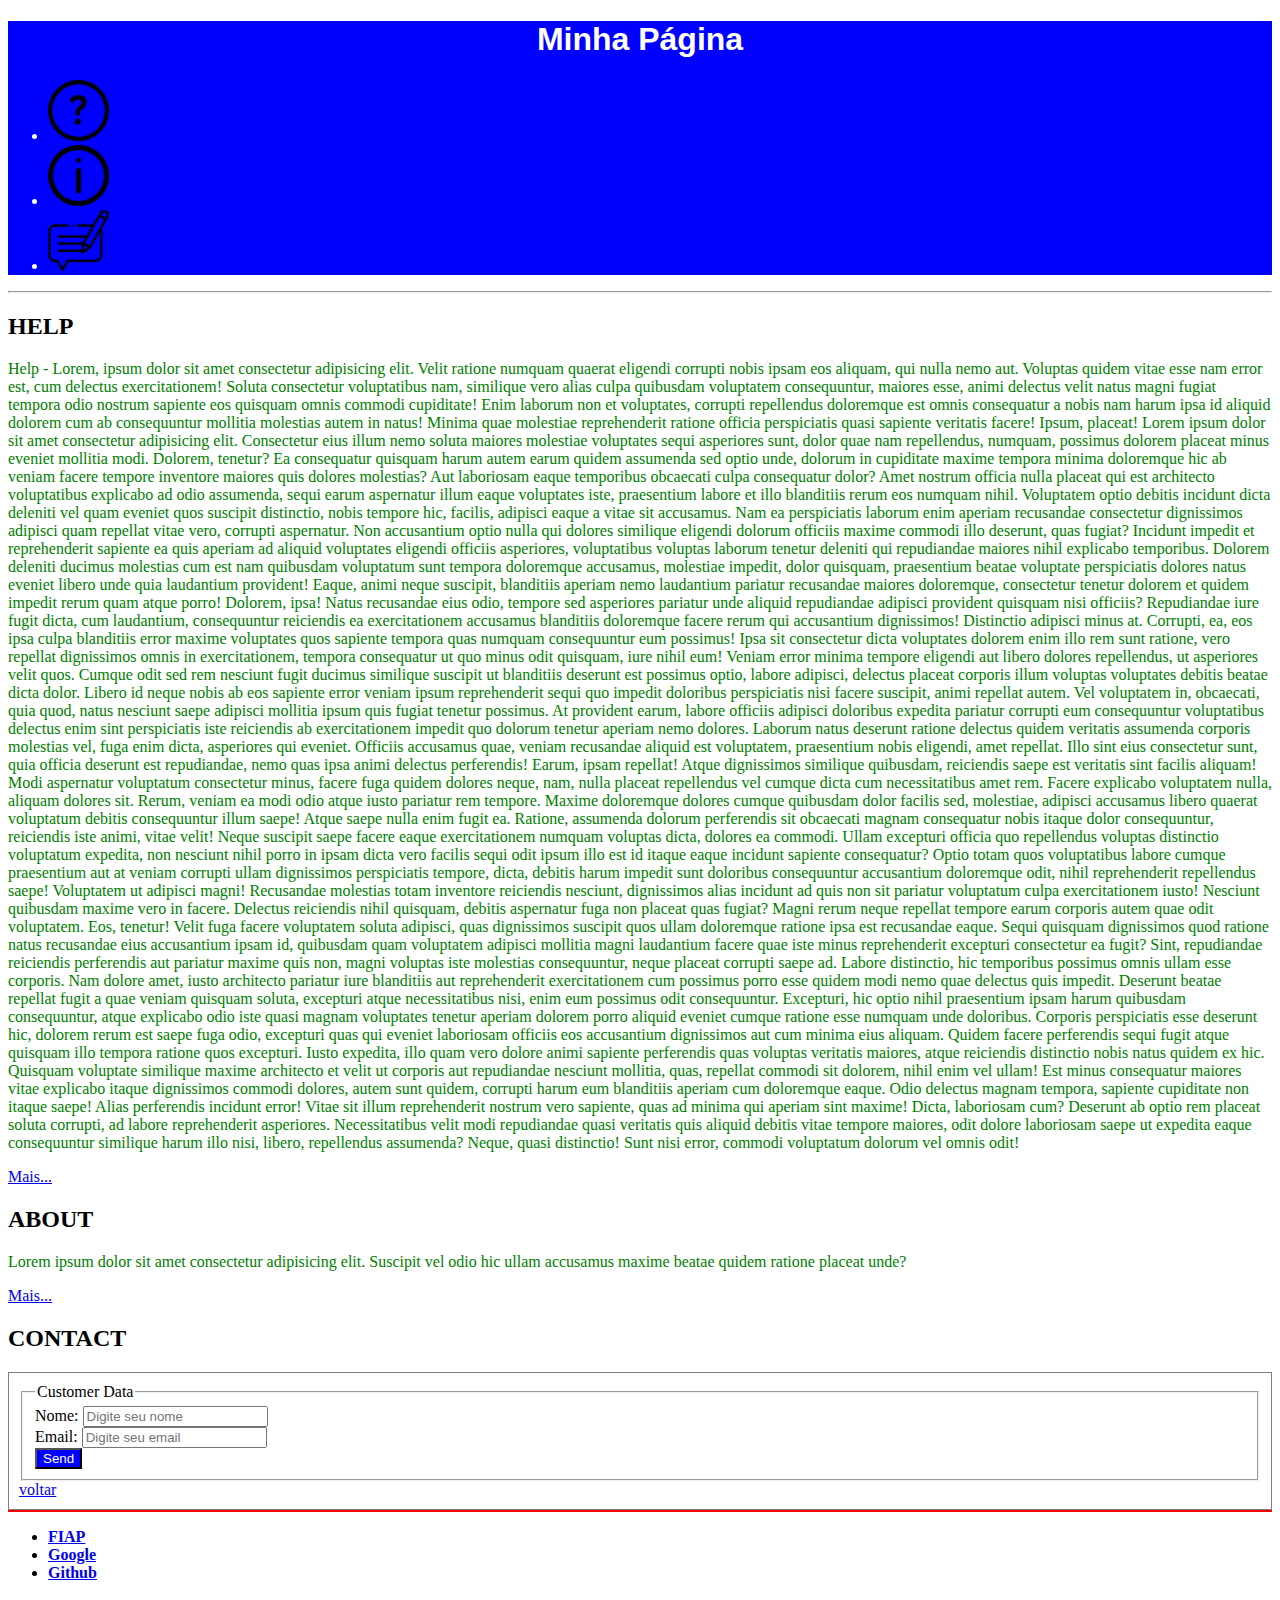
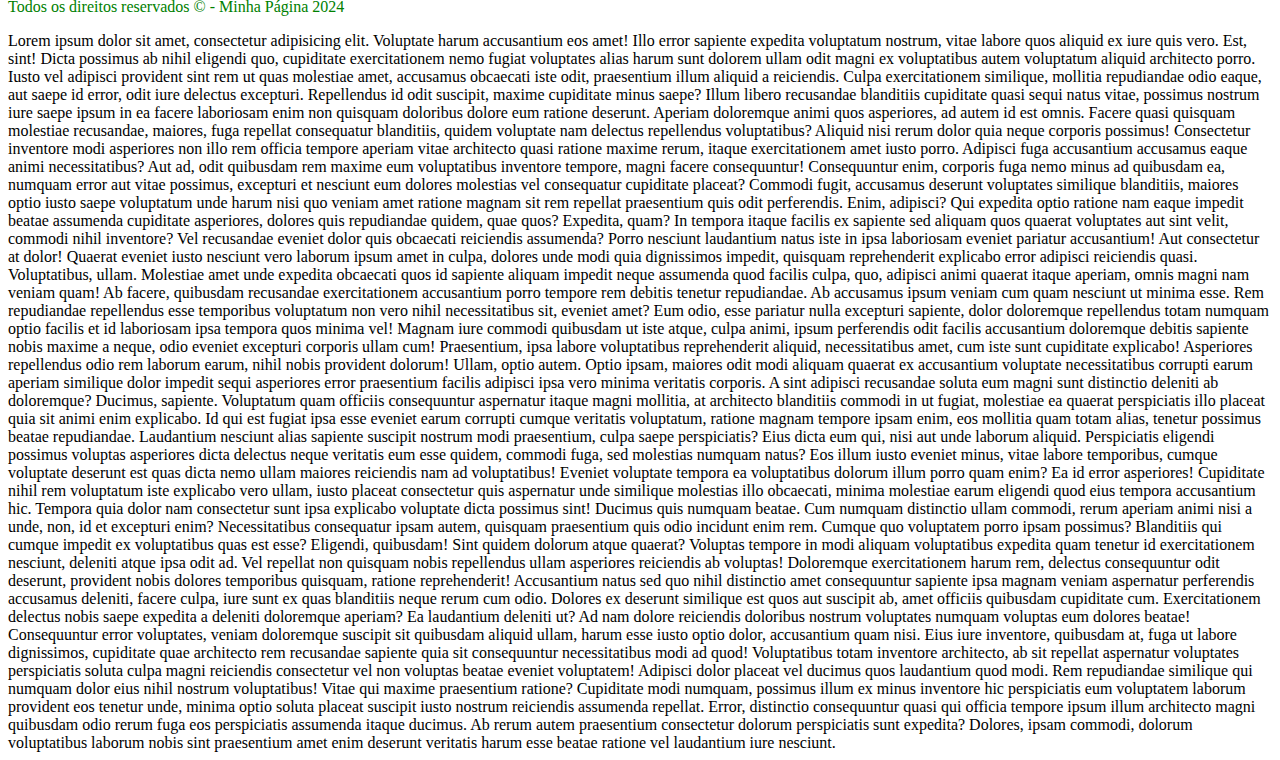
<file: index.html>
<!DOCTYPE html>
<!-- DTD do HTML 5. -->

<html lang="pt-br">
  <head>
    <meta charset="UTF-8" />
    <meta name="viewport" content="width=device-width,initial-scale=1.0" />
    <title>Página Básica</title>
    <link rel="stylesheet" href="/css/style.css">
    <link rel="stylesheet" href="/css/headers.css">
  </head>
  <body>
    <div id="container">
      <!-- CABEÇALHO -->
      <header class="cabecalho">
        <h1
          style="text-align: center; font-family: Tahoma, Verdana, sans-serif"
        >
          Minha Página
        </h1>
        <nav>
          <ul>
            <li><a href="./paginas/help.html"> <img src="./img/help.png" alt="Interrogação" width="5%" title="AJUDA"> </a></li>
            <li><a href="#"> <img src="./img/about.png" alt="" width="5%" title="AJUDA"> </a></li>
            <li><a href="#contact"> <img src="./img/contact.png" alt="" width="5%" title="CONTATO"></a></li>
          </ul>
        </nav>
      </header>
      <!-- CABEÇALHO -->

      <hr />

      <!-- CONTEÚDO -->
      <section class="conteudo">
        <div id="help">
          <h2>HELP</h2>
          <p>
            Help - Lorem, ipsum dolor sit amet consectetur adipisicing elit.
            Velit ratione numquam quaerat eligendi corrupti nobis ipsam eos
            aliquam, qui nulla nemo aut. Voluptas quidem vitae esse nam error
            est, cum delectus exercitationem! Soluta consectetur voluptatibus
            nam, similique vero alias culpa quibusdam voluptatem consequuntur,
            maiores esse, animi delectus velit natus magni fugiat tempora odio
            nostrum sapiente eos quisquam omnis commodi cupiditate! Enim laborum
            non et voluptates, corrupti repellendus doloremque est omnis
            consequatur a nobis nam harum ipsa id aliquid dolorem cum ab
            consequuntur mollitia molestias autem in natus! Minima quae
            molestiae reprehenderit ratione officia perspiciatis quasi sapiente
            veritatis facere! Ipsum, placeat! Lorem ipsum dolor sit amet
            consectetur adipisicing elit. Consectetur eius illum nemo soluta
            maiores molestiae voluptates sequi asperiores sunt, dolor quae nam
            repellendus, numquam, possimus dolorem placeat minus eveniet
            mollitia modi. Dolorem, tenetur? Ea consequatur quisquam harum autem
            earum quidem assumenda sed optio unde, dolorum in cupiditate maxime
            tempora minima doloremque hic ab veniam facere tempore inventore
            maiores quis dolores molestias? Aut laboriosam eaque temporibus
            obcaecati culpa consequatur dolor? Amet nostrum officia nulla
            placeat qui est architecto voluptatibus explicabo ad odio assumenda,
            sequi earum aspernatur illum eaque voluptates iste, praesentium
            labore et illo blanditiis rerum eos numquam nihil. Voluptatem optio
            debitis incidunt dicta deleniti vel quam eveniet quos suscipit
            distinctio, nobis tempore hic, facilis, adipisci eaque a vitae sit
            accusamus. Nam ea perspiciatis laborum enim aperiam recusandae
            consectetur dignissimos adipisci quam repellat vitae vero, corrupti
            aspernatur. Non accusantium optio nulla qui dolores similique
            eligendi dolorum officiis maxime commodi illo deserunt, quas fugiat?
            Incidunt impedit et reprehenderit sapiente ea quis aperiam ad
            aliquid voluptates eligendi officiis asperiores, voluptatibus
            voluptas laborum tenetur deleniti qui repudiandae maiores nihil
            explicabo temporibus. Dolorem deleniti ducimus molestias cum est nam
            quibusdam voluptatum sunt tempora doloremque accusamus, molestiae
            impedit, dolor quisquam, praesentium beatae voluptate perspiciatis
            dolores natus eveniet libero unde quia laudantium provident! Eaque,
            animi neque suscipit, blanditiis aperiam nemo laudantium pariatur
            recusandae maiores doloremque, consectetur tenetur dolorem et quidem
            impedit rerum quam atque porro! Dolorem, ipsa! Natus recusandae eius
            odio, tempore sed asperiores pariatur unde aliquid repudiandae
            adipisci provident quisquam nisi officiis? Repudiandae iure fugit
            dicta, cum laudantium, consequuntur reiciendis ea exercitationem
            accusamus blanditiis doloremque facere rerum qui accusantium
            dignissimos! Distinctio adipisci minus at. Corrupti, ea, eos ipsa
            culpa blanditiis error maxime voluptates quos sapiente tempora quas
            numquam consequuntur eum possimus! Ipsa sit consectetur dicta
            voluptates dolorem enim illo rem sunt ratione, vero repellat
            dignissimos omnis in exercitationem, tempora consequatur ut quo
            minus odit quisquam, iure nihil eum! Veniam error minima tempore
            eligendi aut libero dolores repellendus, ut asperiores velit quos.
            Cumque odit sed rem nesciunt fugit ducimus similique suscipit ut
            blanditiis deserunt est possimus optio, labore adipisci, delectus
            placeat corporis illum voluptas voluptates debitis beatae dicta
            dolor. Libero id neque nobis ab eos sapiente error veniam ipsum
            reprehenderit sequi quo impedit doloribus perspiciatis nisi facere
            suscipit, animi repellat autem. Vel voluptatem in, obcaecati, quia
            quod, natus nesciunt saepe adipisci mollitia ipsum quis fugiat
            tenetur possimus. At provident earum, labore officiis adipisci
            doloribus expedita pariatur corrupti eum consequuntur voluptatibus
            delectus enim sint perspiciatis iste reiciendis ab exercitationem
            impedit quo dolorum tenetur aperiam nemo dolores. Laborum natus
            deserunt ratione delectus quidem veritatis assumenda corporis
            molestias vel, fuga enim dicta, asperiores qui eveniet. Officiis
            accusamus quae, veniam recusandae aliquid est voluptatem,
            praesentium nobis eligendi, amet repellat. Illo sint eius
            consectetur sunt, quia officia deserunt est repudiandae, nemo quas
            ipsa animi delectus perferendis! Earum, ipsam repellat! Atque
            dignissimos similique quibusdam, reiciendis saepe est veritatis sint
            facilis aliquam! Modi aspernatur voluptatum consectetur minus,
            facere fuga quidem dolores neque, nam, nulla placeat repellendus vel
            cumque dicta cum necessitatibus amet rem. Facere explicabo
            voluptatem nulla, aliquam dolores sit. Rerum, veniam ea modi odio
            atque iusto pariatur rem tempore. Maxime doloremque dolores cumque
            quibusdam dolor facilis sed, molestiae, adipisci accusamus libero
            quaerat voluptatum debitis consequuntur illum saepe! Atque saepe
            nulla enim fugit ea. Ratione, assumenda dolorum perferendis sit
            obcaecati magnam consequatur nobis itaque dolor consequuntur,
            reiciendis iste animi, vitae velit! Neque suscipit saepe facere
            eaque exercitationem numquam voluptas dicta, dolores ea commodi.
            Ullam excepturi officia quo repellendus voluptas distinctio
            voluptatum expedita, non nesciunt nihil porro in ipsam dicta vero
            facilis sequi odit ipsum illo est id itaque eaque incidunt sapiente
            consequatur? Optio totam quos voluptatibus labore cumque praesentium
            aut at veniam corrupti ullam dignissimos perspiciatis tempore,
            dicta, debitis harum impedit sunt doloribus consequuntur accusantium
            doloremque odit, nihil reprehenderit repellendus saepe! Voluptatem
            ut adipisci magni! Recusandae molestias totam inventore reiciendis
            nesciunt, dignissimos alias incidunt ad quis non sit pariatur
            voluptatum culpa exercitationem iusto! Nesciunt quibusdam maxime
            vero in facere. Delectus reiciendis nihil quisquam, debitis
            aspernatur fuga non placeat quas fugiat? Magni rerum neque repellat
            tempore earum corporis autem quae odit voluptatem. Eos, tenetur!
            Velit fuga facere voluptatem soluta adipisci, quas dignissimos
            suscipit quos ullam doloremque ratione ipsa est recusandae eaque.
            Sequi quisquam dignissimos quod ratione natus recusandae eius
            accusantium ipsam id, quibusdam quam voluptatem adipisci mollitia
            magni laudantium facere quae iste minus reprehenderit excepturi
            consectetur ea fugit? Sint, repudiandae reiciendis perferendis aut
            pariatur maxime quis non, magni voluptas iste molestias
            consequuntur, neque placeat corrupti saepe ad. Labore distinctio,
            hic temporibus possimus omnis ullam esse corporis. Nam dolore amet,
            iusto architecto pariatur iure blanditiis aut reprehenderit
            exercitationem cum possimus porro esse quidem modi nemo quae
            delectus quis impedit. Deserunt beatae repellat fugit a quae veniam
            quisquam soluta, excepturi atque necessitatibus nisi, enim eum
            possimus odit consequuntur. Excepturi, hic optio nihil praesentium
            ipsam harum quibusdam consequuntur, atque explicabo odio iste quasi
            magnam voluptates tenetur aperiam dolorem porro aliquid eveniet
            cumque ratione esse numquam unde doloribus. Corporis perspiciatis
            esse deserunt hic, dolorem rerum est saepe fuga odio, excepturi quas
            qui eveniet laboriosam officiis eos accusantium dignissimos aut cum
            minima eius aliquam. Quidem facere perferendis sequi fugit atque
            quisquam illo tempora ratione quos excepturi. Iusto expedita, illo
            quam vero dolore animi sapiente perferendis quas voluptas veritatis
            maiores, atque reiciendis distinctio nobis natus quidem ex hic.
            Quisquam voluptate similique maxime architecto et velit ut corporis
            aut repudiandae nesciunt mollitia, quas, repellat commodi sit
            dolorem, nihil enim vel ullam! Est minus consequatur maiores vitae
            explicabo itaque dignissimos commodi dolores, autem sunt quidem,
            corrupti harum eum blanditiis aperiam cum doloremque eaque. Odio
            delectus magnam tempora, sapiente cupiditate non itaque saepe! Alias
            perferendis incidunt error! Vitae sit illum reprehenderit nostrum
            vero sapiente, quas ad minima qui aperiam sint maxime! Dicta,
            laboriosam cum? Deserunt ab optio rem placeat soluta corrupti, ad
            labore reprehenderit asperiores. Necessitatibus velit modi
            repudiandae quasi veritatis quis aliquid debitis vitae tempore
            maiores, odit dolore laboriosam saepe ut expedita eaque consequuntur
            similique harum illo nisi, libero, repellendus assumenda? Neque,
            quasi distinctio! Sunt nisi error, commodi voluptatum dolorum vel
            omnis odit!
          </p>
          <a href="#">Mais...</a>
        </div>
        <div id="about">
          <h2>ABOUT</h2>
          <p>
            Lorem ipsum dolor sit amet consectetur adipisicing elit. Suscipit
            vel odio hic ullam accusamus maxime beatae quidem ratione placeat
            unde?
          </p>
          <a href="#">Mais...</a>
        </div>
        <div id="contact">
          <h2>CONTACT</h2>
          <form>
            <fieldset>
              <legend>Customer Data</legend>
              <div>
                <label for="idNm">Nome:</label>
                <input
                  type="text"
                  name="txtNm"
                  id="idNm"
                  placeholder="Digite seu nome"
                />
              </div>
              <div>
                <label for="idNm">Email:</label>
                <input
                  type="email"
                  name="txtEmail"
                  id="idEmail"
                  placeholder="Digite seu email"
                />
              </div>
              <div>
                <button type="button">Send</button>
              </div>
            </fieldset>
            <span><a href="#container">voltar</a></span>
          </form>
        </div>
      </section>

      <!-- CONTEÚDO -->

      <!-- RODAPÉ -->
      <footer class="rodape">
        <nav>
          <ul>
            <li>
              <a href="https://www.fiap.com.br" target="_blank"> FIAP </a>
            </li>
            <li><a href="https://www.google.com" target="_blank">Google</a></li>
            <li><a href="https://github.com" target="_blank">Github</a></li>
          </ul>
        </nav>
        <p>Todos os direitos reservados &copy; - Minha Página 2024</p>
        Lorem ipsum dolor sit amet, consectetur adipisicing elit. Voluptate
        harum accusantium eos amet! Illo error sapiente expedita voluptatum
        nostrum, vitae labore quos aliquid ex iure quis vero. Est, sint! Dicta
        possimus ab nihil eligendi quo, cupiditate exercitationem nemo fugiat
        voluptates alias harum sunt dolorem ullam odit magni ex voluptatibus
        autem voluptatum aliquid architecto porro. Iusto vel adipisci provident
        sint rem ut quas molestiae amet, accusamus obcaecati iste odit,
        praesentium illum aliquid a reiciendis. Culpa exercitationem similique,
        mollitia repudiandae odio eaque, aut saepe id error, odit iure delectus
        excepturi. Repellendus id odit suscipit, maxime cupiditate minus saepe?
        Illum libero recusandae blanditiis cupiditate quasi sequi natus vitae,
        possimus nostrum iure saepe ipsum in ea facere laboriosam enim non
        quisquam doloribus dolore eum ratione deserunt. Aperiam doloremque animi
        quos asperiores, ad autem id est omnis. Facere quasi quisquam molestiae
        recusandae, maiores, fuga repellat consequatur blanditiis, quidem
        voluptate nam delectus repellendus voluptatibus? Aliquid nisi rerum
        dolor quia neque corporis possimus! Consectetur inventore modi
        asperiores non illo rem officia tempore aperiam vitae architecto quasi
        ratione maxime rerum, itaque exercitationem amet iusto porro. Adipisci
        fuga accusantium accusamus eaque animi necessitatibus? Aut ad, odit
        quibusdam rem maxime eum voluptatibus inventore tempore, magni facere
        consequuntur! Consequuntur enim, corporis fuga nemo minus ad quibusdam
        ea, numquam error aut vitae possimus, excepturi et nesciunt eum dolores
        molestias vel consequatur cupiditate placeat? Commodi fugit, accusamus
        deserunt voluptates similique blanditiis, maiores optio iusto saepe
        voluptatum unde harum nisi quo veniam amet ratione magnam sit rem
        repellat praesentium quis odit perferendis. Enim, adipisci? Qui expedita
        optio ratione nam eaque impedit beatae assumenda cupiditate asperiores,
        dolores quis repudiandae quidem, quae quos? Expedita, quam? In tempora
        itaque facilis ex sapiente sed aliquam quos quaerat voluptates aut sint
        velit, commodi nihil inventore? Vel recusandae eveniet dolor quis
        obcaecati reiciendis assumenda? Porro nesciunt laudantium natus iste in
        ipsa laboriosam eveniet pariatur accusantium! Aut consectetur at dolor!
        Quaerat eveniet iusto nesciunt vero laborum ipsum amet in culpa, dolores
        unde modi quia dignissimos impedit, quisquam reprehenderit explicabo
        error adipisci reiciendis quasi. Voluptatibus, ullam. Molestiae amet
        unde expedita obcaecati quos id sapiente aliquam impedit neque assumenda
        quod facilis culpa, quo, adipisci animi quaerat itaque aperiam, omnis
        magni nam veniam quam! Ab facere, quibusdam recusandae exercitationem
        accusantium porro tempore rem debitis tenetur repudiandae. Ab accusamus
        ipsum veniam cum quam nesciunt ut minima esse. Rem repudiandae
        repellendus esse temporibus voluptatum non vero nihil necessitatibus
        sit, eveniet amet? Eum odio, esse pariatur nulla excepturi sapiente,
        dolor doloremque repellendus totam numquam optio facilis et id
        laboriosam ipsa tempora quos minima vel! Magnam iure commodi quibusdam
        ut iste atque, culpa animi, ipsum perferendis odit facilis accusantium
        doloremque debitis sapiente nobis maxime a neque, odio eveniet excepturi
        corporis ullam cum! Praesentium, ipsa labore voluptatibus reprehenderit
        aliquid, necessitatibus amet, cum iste sunt cupiditate explicabo!
        Asperiores repellendus odio rem laborum earum, nihil nobis provident
        dolorum! Ullam, optio autem. Optio ipsam, maiores odit modi aliquam
        quaerat ex accusantium voluptate necessitatibus corrupti earum aperiam
        similique dolor impedit sequi asperiores error praesentium facilis
        adipisci ipsa vero minima veritatis corporis. A sint adipisci recusandae
        soluta eum magni sunt distinctio deleniti ab doloremque? Ducimus,
        sapiente. Voluptatum quam officiis consequuntur aspernatur itaque magni
        mollitia, at architecto blanditiis commodi in ut fugiat, molestiae ea
        quaerat perspiciatis illo placeat quia sit animi enim explicabo. Id qui
        est fugiat ipsa esse eveniet earum corrupti cumque veritatis voluptatum,
        ratione magnam tempore ipsam enim, eos mollitia quam totam alias,
        tenetur possimus beatae repudiandae. Laudantium nesciunt alias sapiente
        suscipit nostrum modi praesentium, culpa saepe perspiciatis? Eius dicta
        eum qui, nisi aut unde laborum aliquid. Perspiciatis eligendi possimus
        voluptas asperiores dicta delectus neque veritatis eum esse quidem,
        commodi fuga, sed molestias numquam natus? Eos illum iusto eveniet
        minus, vitae labore temporibus, cumque voluptate deserunt est quas dicta
        nemo ullam maiores reiciendis nam ad voluptatibus! Eveniet voluptate
        tempora ea voluptatibus dolorum illum porro quam enim? Ea id error
        asperiores! Cupiditate nihil rem voluptatum iste explicabo vero ullam,
        iusto placeat consectetur quis aspernatur unde similique molestias illo
        obcaecati, minima molestiae earum eligendi quod eius tempora accusantium
        hic. Tempora quia dolor nam consectetur sunt ipsa explicabo voluptate
        dicta possimus sint! Ducimus quis numquam beatae. Cum numquam distinctio
        ullam commodi, rerum aperiam animi nisi a unde, non, id et excepturi
        enim? Necessitatibus consequatur ipsam autem, quisquam praesentium quis
        odio incidunt enim rem. Cumque quo voluptatem porro ipsam possimus?
        Blanditiis qui cumque impedit ex voluptatibus quas est esse? Eligendi,
        quibusdam! Sint quidem dolorum atque quaerat? Voluptas tempore in modi
        aliquam voluptatibus expedita quam tenetur id exercitationem nesciunt,
        deleniti atque ipsa odit ad. Vel repellat non quisquam nobis repellendus
        ullam asperiores reiciendis ab voluptas! Doloremque exercitationem harum
        rem, delectus consequuntur odit deserunt, provident nobis dolores
        temporibus quisquam, ratione reprehenderit! Accusantium natus sed quo
        nihil distinctio amet consequuntur sapiente ipsa magnam veniam
        aspernatur perferendis accusamus deleniti, facere culpa, iure sunt ex
        quas blanditiis neque rerum cum odio. Dolores ex deserunt similique est
        quos aut suscipit ab, amet officiis quibusdam cupiditate cum.
        Exercitationem delectus nobis saepe expedita a deleniti doloremque
        aperiam? Ea laudantium deleniti ut? Ad nam dolore reiciendis doloribus
        nostrum voluptates numquam voluptas eum dolores beatae! Consequuntur
        error voluptates, veniam doloremque suscipit sit quibusdam aliquid
        ullam, harum esse iusto optio dolor, accusantium quam nisi. Eius iure
        inventore, quibusdam at, fuga ut labore dignissimos, cupiditate quae
        architecto rem recusandae sapiente quia sit consequuntur necessitatibus
        modi ad quod! Voluptatibus totam inventore architecto, ab sit repellat
        aspernatur voluptates perspiciatis soluta culpa magni reiciendis
        consectetur vel non voluptas beatae eveniet voluptatem! Adipisci dolor
        placeat vel ducimus quos laudantium quod modi. Rem repudiandae similique
        qui numquam dolor eius nihil nostrum voluptatibus! Vitae qui maxime
        praesentium ratione? Cupiditate modi numquam, possimus illum ex minus
        inventore hic perspiciatis eum voluptatem laborum provident eos tenetur
        unde, minima optio soluta placeat suscipit iusto nostrum reiciendis
        assumenda repellat. Error, distinctio consequuntur quasi qui officia
        tempore ipsum illum architecto magni quibusdam odio rerum fuga eos
        perspiciatis assumenda itaque ducimus. Ab rerum autem praesentium
        consectetur dolorum perspiciatis sunt expedita? Dolores, ipsam commodi,
        dolorum voluptatibus laborum nobis sint praesentium amet enim deserunt
        veritatis harum esse beatae ratione vel laudantium iure nesciunt.
      </footer>
      <!-- RODAPÉ -->
    </div>
  </body>
</html>
</file>
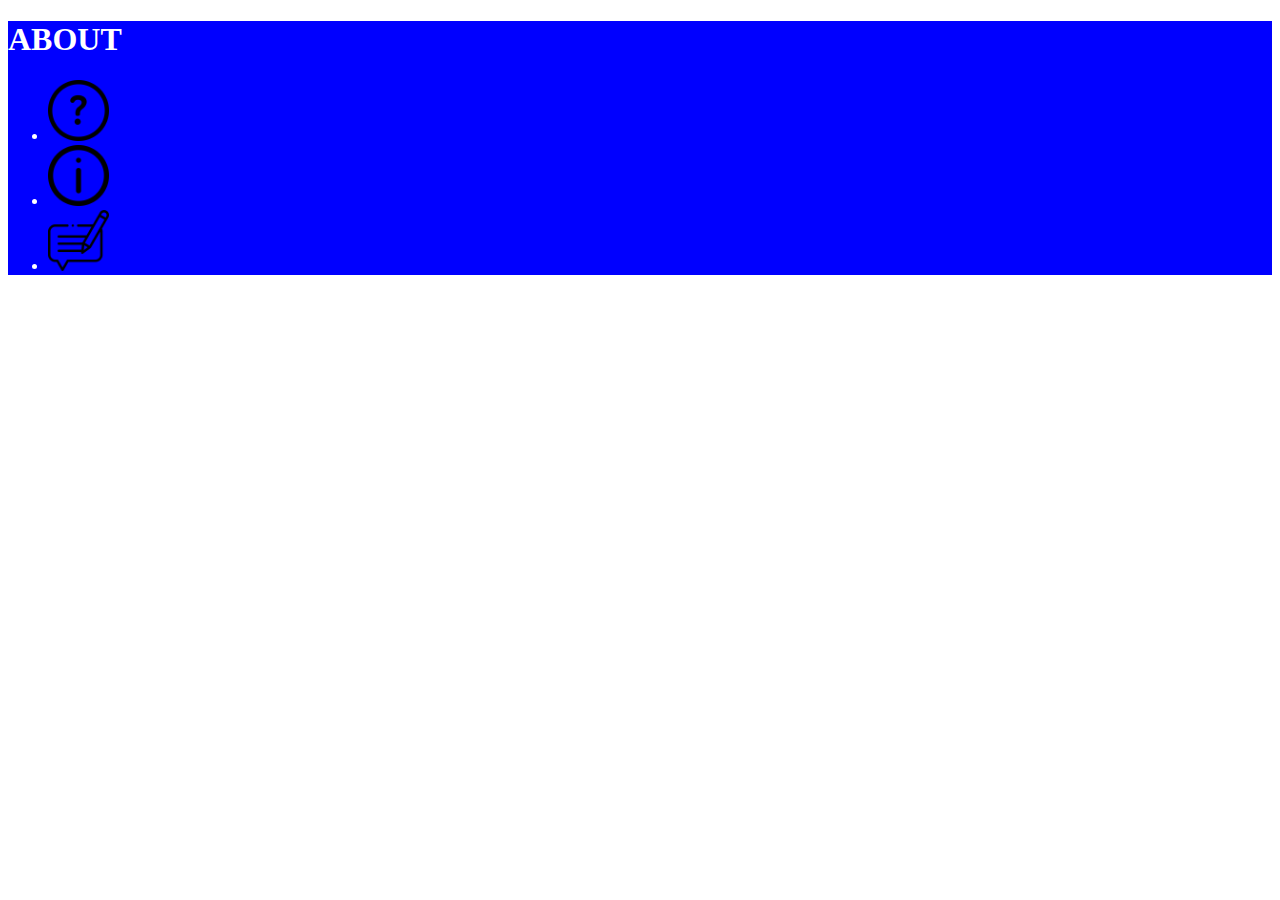
<file: paginas/about.html>
<!DOCTYPE html>
<html lang="pt-br">
  <head>
    <meta charset="UTF-8" />
    <meta name="viewport" content="width=device-width, initial-scale=1.0" />
    <title>ABOUT</title>
    <link rel="stylesheet" href="/css/headers.css">
  </head>
  <body>
    <header>
      <h1>ABOUT</h1>
      <nav>
        <ul>
          <li><a href="/paginas/help.html"> <img src="/img/help.png" alt="Interrogação" width="5%" title="AJUDA"> </a></li>
          <li><a href="/paginas/about.html"> <img src="/img/about.png" alt="" width="5%" title="AJUDA"> </a></li>
          <li><a href="#contact"> <img src="/img/contact.png" alt="" width="5%" title="CONTATO"></a></li>
        </ul>
      </nav>
    </header>

  </body>
</html>
</file>
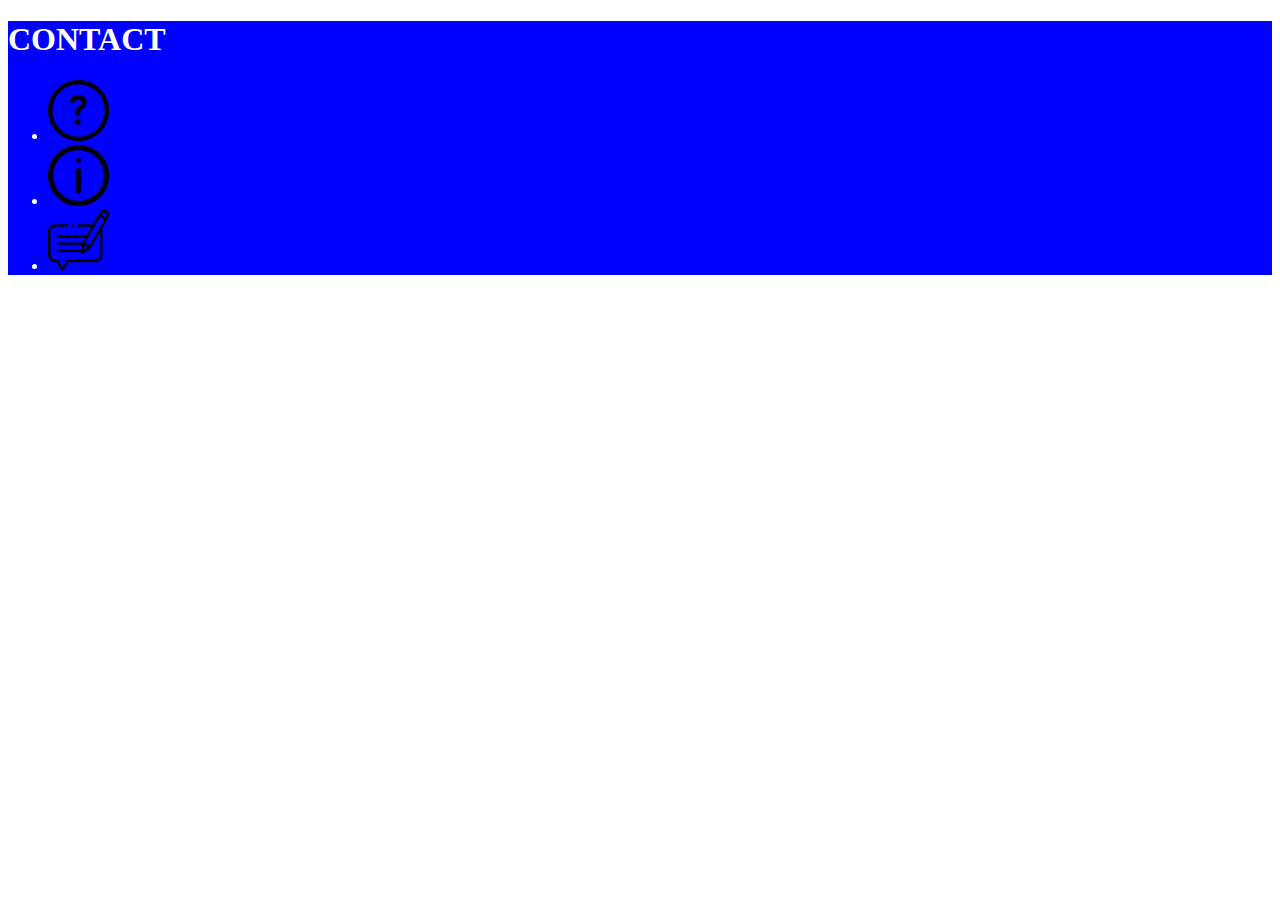
<file: paginas/contact.html>
<!DOCTYPE html>
<html lang="pt-br">
  <head>
    <meta charset="UTF-8" />
    <meta name="viewport" content="width=device-width, initial-scale=1.0" />
    <title>CONTACT</title>
    <link rel="stylesheet" href="/css/headers.css">
  </head>
  <body>
    <header>
      <h1>CONTACT</h1>
      <nav>
        <ul>
          <li><a href="/paginas/help.html"> <img src="/img/help.png" alt="Interrogação" width="5%" title="AJUDA"> </a></li>
          <li><a href="/paginas/about.html"> <img src="/img/about.png" alt="" width="5%" title="AJUDA"> </a></li>
          <li><a href="#contact"> <img src="/img/contact.png" alt="" width="5%" title="CONTATO"></a></li>
        </ul>
      </nav>
    </header>

  </body>
</html>
</file>
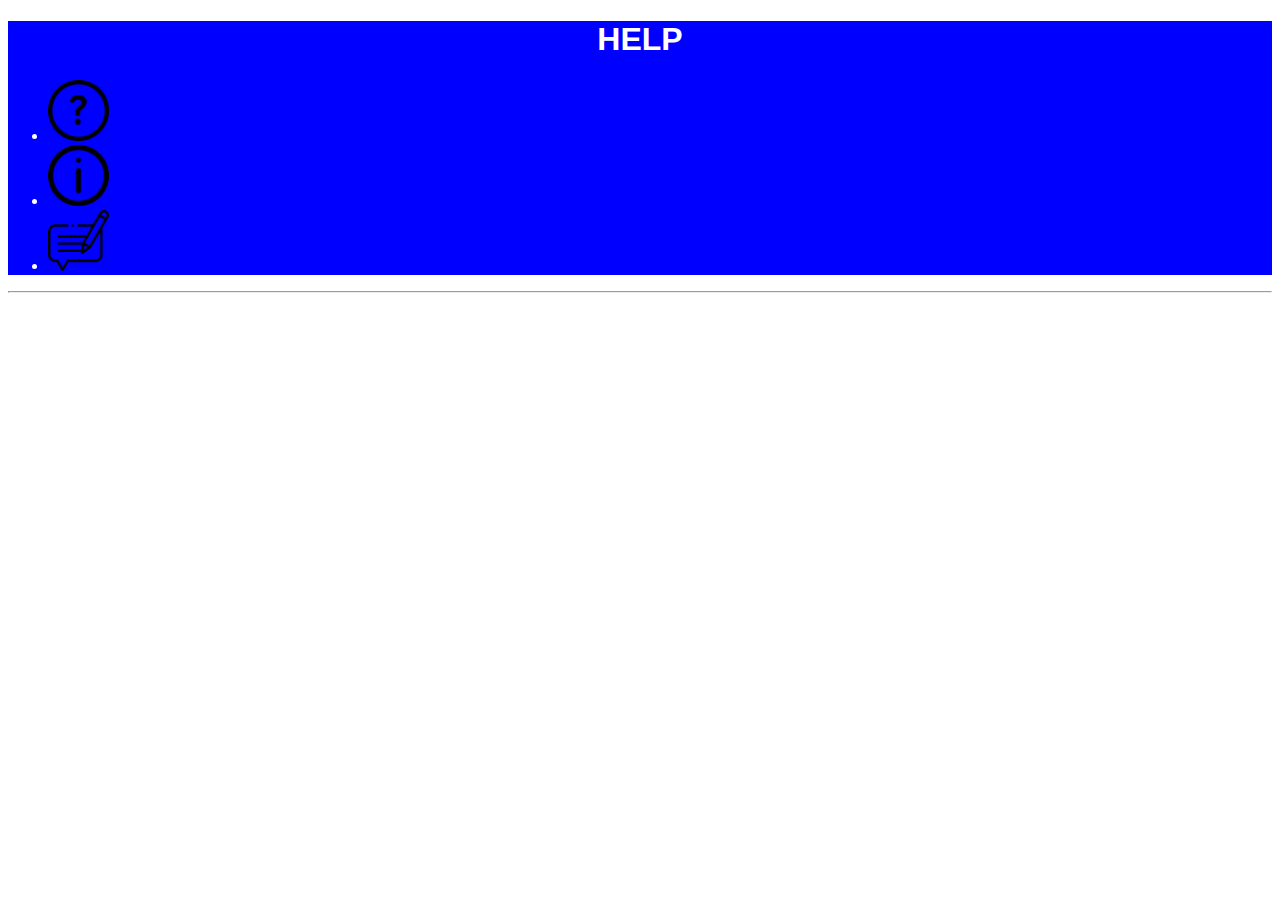
<file: paginas/help.html>
<!DOCTYPE html>
<html lang="pt-br">
  <head>
    <meta charset="UTF-8" />
    <meta name="viewport" content="width=device-width, initial-scale=1.0" />
    <title>HELP</title>
    <link rel="stylesheet" href="/css/headers.css">
  </head>
  <body>
    <div class="container">
      <!--ESTA ÁREA VAI SER A DO CABEÇALHO-->
      <header class="cabecalho">
        <h1
          style="text-align: center; font-family: Tahoma, Verdana, sans-serif"
        >
          HELP
        </h1>
        <nav>
          <ul>
            <li><a href="/paginas/help.html"> <img src="/img/help.png" alt="Interrogação" width="5%" title="AJUDA"> </a></li>
            <li><a href="/paginas/about.html"> <img src="/img/about.png" alt="" width="5%" title="AJUDA"> </a></li>
            <li><a href="#contact"> <img src="/img/contact.png" alt="" width="5%" title="CONTATO"></a></li>
          </ul>
        </nav>
      </header>
      <!--ESTA ÁREA VAI SER A DO CABEÇALHO-->

      <hr />
    </div>
  </body>
</html>
</file>
<file: css/style.css>
h1, h2 {
    font-family: 'Times New Roman', Times, serif;
}

nav {
    font-weight: 800;
}

.container {
    margin: 20px;
}

#conteudo {
    line-height: 1.5;
}

form {
    border: solid 1px gray;
    padding: 10px;
}

p {
    color: green;
}

button {
    background-color: blue;
    color: white;
}

footer {
    border-top: solid 2px red;
}
</file>
<file: css/headers.css>
header {
    background-color: blue;
    color: white;
}
</file>
